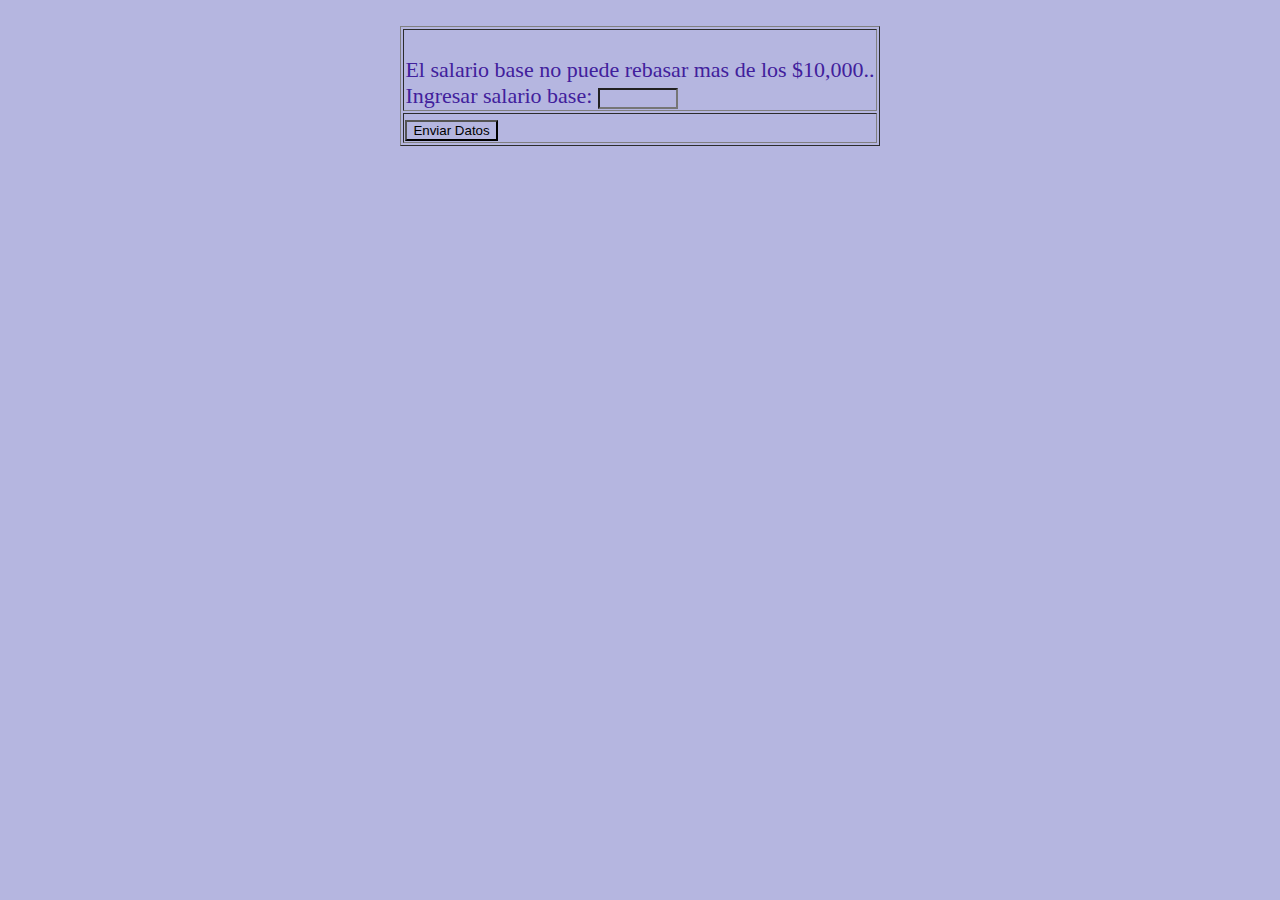
<file: index.html>
<!DOCTYPE html>
<html lang="en">

<head>
    <meta charset="UTF-8">
    <meta name="viewport" content="width=device-width, initial-scale=1.0">
    <link rel="stylesheet" href="css/style.css">
    <script language="javascript" type="text/javascript" src="js/validacion.js"></script>
    <title>Examen</title>
</head>

<body>
    <form action="" method="post" name="formulario" onsubmit="return ventas(this)">
        <br>
        <table align="center" border="1">
            <tr>
                <td>
                    <br>El salario base no puede rebasar mas de los $10,000..
                    <br>Ingresar salario base: <input type="number" min="00" max="10000" name="salario">
                </td>
                <tr>
                    <td>
                        <input type="submit" value="Enviar Datos" name="enviar">
                    </td>
                </tr>
            </tr>
        </table>
    </form>
</body>

</html>
</file>
<file: css/style.css>
* {
    background-color: #b5b6e0;
    font-size: Arial;
    padding: 4;
}

table {
    font-size: 22px;
    color: #41209c;
}
</file>
